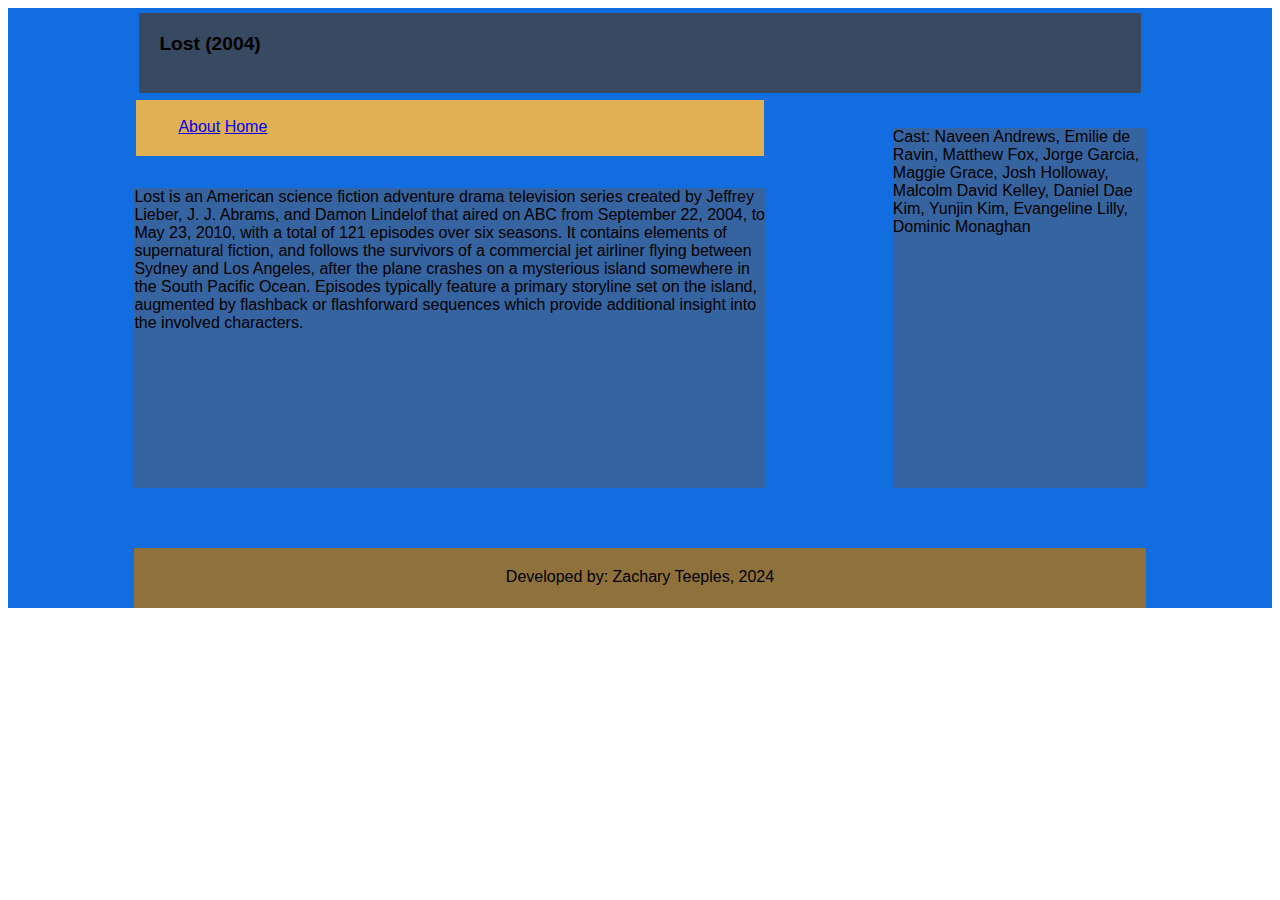
<file: index.html>
<!DOCTYPE html>
<html lang="en">
<head>
    <meta charset="UTF-8">
    <meta name="viewport" content="width=device-width, initial-scale=1.0">
    <title>FriendlyGrid</title>
    <link rel = "stylesheet" href="index.css"></head>
<body>
    <div class = "wrapper">
        <header>Lost (2004)</header>
        <article>Lost is an American science fiction adventure drama television series created by Jeffrey Lieber, J. J. Abrams, and Damon Lindelof that aired on ABC from September 22, 2004, to May 23, 2010, with a total of 121 episodes over six seasons. It contains elements of supernatural fiction, and follows the survivors of a commercial jet airliner flying between Sydney and Los Angeles, after the plane crashes on a mysterious island somewhere in the South Pacific Ocean. Episodes typically feature a primary storyline set on the island, augmented by flashback or flashforward sequences which provide additional insight into the involved characters.</article>
        <aside>Cast: 	
            Naveen Andrews,
            Emilie de Ravin,
            Matthew Fox,
            Jorge Garcia,
            Maggie Grace,
            Josh Holloway,
            Malcolm David Kelley,
            Daniel Dae Kim,
            Yunjin Kim,
            Evangeline Lilly,
            Dominic Monaghan
            </aside>
        <nav>
            <ul>
                <a href="https://en.wikipedia.org/wiki/Lost_(2004_TV_series)">About</a>
                <a href="index.html">Home</a>
            </ul>
        </nav>
        <footer>Developed by: Zachary Teeples, 2024</footer>
    </div>
    
</body>
</html>
</file>
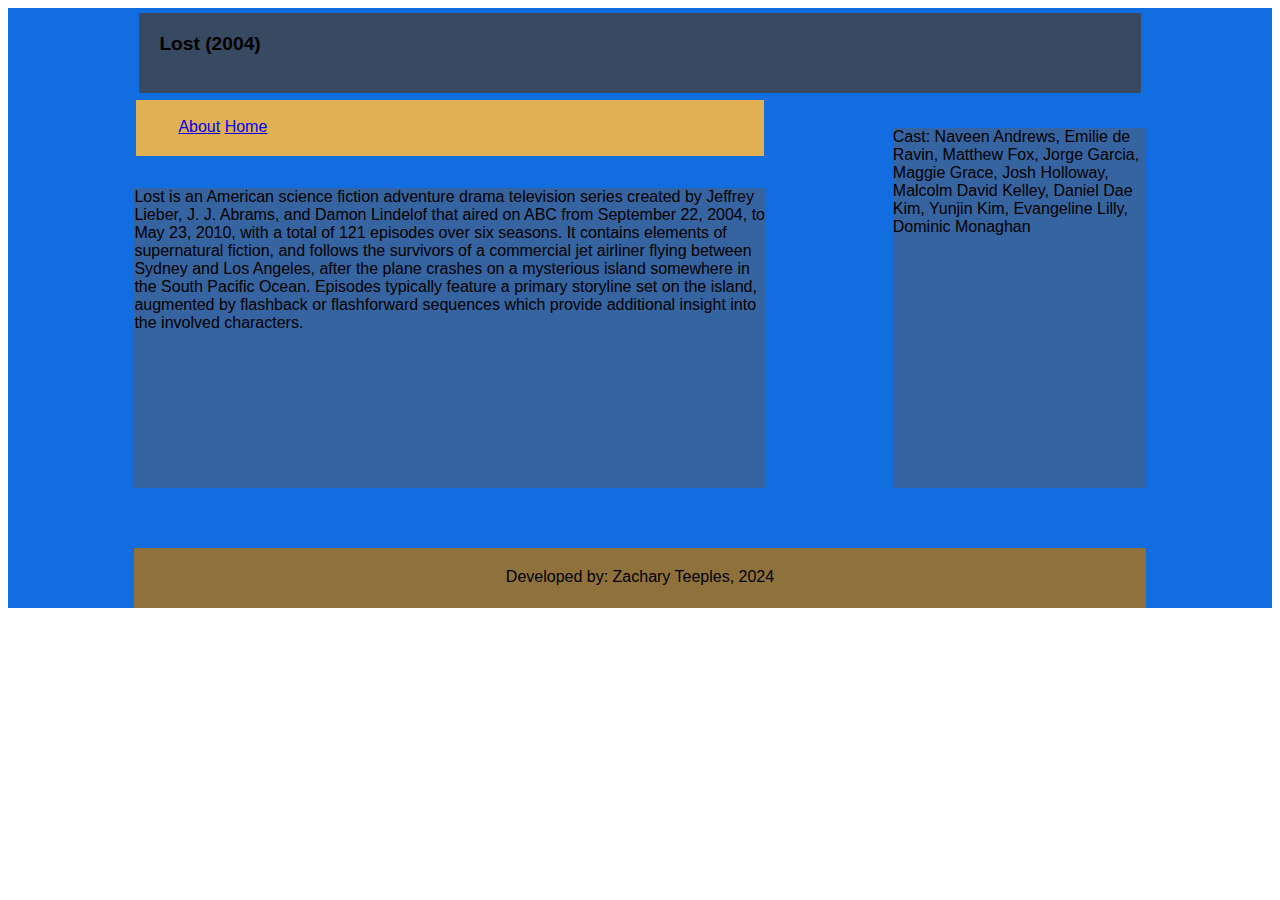
<file: about.html>
<!DOCTYPE html>
<html lang="en">
<head>
    <meta charset="UTF-8">
    <meta name="viewport" content="width=device-width, initial-scale=1.0">
    <title>FriendlyGrid</title>
    <link rel = "stylesheet" href="index.css"></head>
<body>
    <div class = "wrapper">
        <header>Lost (2004)</header>
        <article>Lost is an American science fiction adventure drama television series created by Jeffrey Lieber, J. J. Abrams, and Damon Lindelof that aired on ABC from September 22, 2004, to May 23, 2010, with a total of 121 episodes over six seasons. It contains elements of supernatural fiction, and follows the survivors of a commercial jet airliner flying between Sydney and Los Angeles, after the plane crashes on a mysterious island somewhere in the South Pacific Ocean. Episodes typically feature a primary storyline set on the island, augmented by flashback or flashforward sequences which provide additional insight into the involved characters.</article>
        <aside>Cast: 	
            Naveen Andrews,
            Emilie de Ravin,
            Matthew Fox,
            Jorge Garcia,
            Maggie Grace,
            Josh Holloway,
            Malcolm David Kelley,
            Daniel Dae Kim,
            Yunjin Kim,
            Evangeline Lilly,
            Dominic Monaghan
            </aside>
        <nav>
            <ul>
                <a href="about.html">About</a>
                <a href="index.html">Home</a>
            </ul>
        </nav>
        <footer>Developed by: Zachary Teeples, 2024</footer>
    </div>
    
</body>
</html>
</file>
<file: index.css>
.wrapper {
    display: grid;
    height: 100%;
    width: 100%;
    grid-template-columns: repeat(10, 1fr);
    grid-template-rows: repeat(20, 30px);
    background-color: #126DE0;
}
header {
    grid-column: 2/10;
    grid-row: 1/4;
    background-color: #384A61;
    font-size: larger;
    font-weight: bolder;
    font-family: 'Franklin Gothic Medium', 'Arial Narrow', Arial, sans-serif;
    padding: 20px;
    margin: 5px;
}
nav {
    grid-column: 2/7;
    grid-row: 4/6;
    background-color: #E1B052;
    font-family: 'Franklin Gothic Medium', 'Arial Narrow', Arial, sans-serif;
    padding: 2px;
    margin: 2px;
}
article {
    grid-column: 2/7;
    grid-row: 7/17;
    background-color: #3564A1;
    font-family: 'Franklin Gothic Medium', 'Arial Narrow', Arial, sans-serif;
}
aside{
    grid-column: 8/10;
    grid-row: 5/17;
    background-color: #3564A1;
    font-family: 'Franklin Gothic Medium', 'Arial Narrow', Arial, sans-serif;
}
footer {
    text-align: center;
    background-color: #8F713B;
    grid-column: 2/10;
    grid-row: 19/21;
    font-family: 'Franklin Gothic Medium', 'Arial Narrow', Arial, sans-serif;
    padding: 20px;
}

@media screen and (max-width: 800px) {
    .wrapper {
        display: grid;
        grid-template-columns: repeat(10, 1fr);
        grid-template-rows: repeat(30, 30px);
        background-color: #126DE0;
    }
    header {
        grid-column: 2/10;
        grid-row: 1/4;
        background-color: #384A61;
        font-size: larger;
        font-weight: bolder;
        font-family: 'Franklin Gothic Medium', 'Arial Narrow', Arial, sans-serif;
        padding: 20px;
        margin: 5px;
    }
    nav {
        grid-column: 2/7;
        grid-row: 4/6;
        background-color: #E1B052;
        font-family: 'Franklin Gothic Medium', 'Arial Narrow', Arial, sans-serif;
        padding: 3px;
        margin: 2px;
    }
    footer {
        text-align: center;
        background-color: #8F713B;
        grid-column: 2/10;
        grid-row: 18/18;
        font-family: 'Franklin Gothic Medium', 'Arial Narrow', Arial, sans-serif;
        padding: 20px;
    }
    article {
        grid-column: 2/7;
        grid-row: 6/17;
        background-color: #3564A1;
        font-family: 'Franklin Gothic Medium', 'Arial Narrow', Arial, sans-serif;
    }
    aside{
        grid-column: 8/10;
        grid-row: 5/17;
        background-color: #3564A1;
        font-family: 'Franklin Gothic Medium', 'Arial Narrow', Arial, sans-serif;
    }
}
</file>
